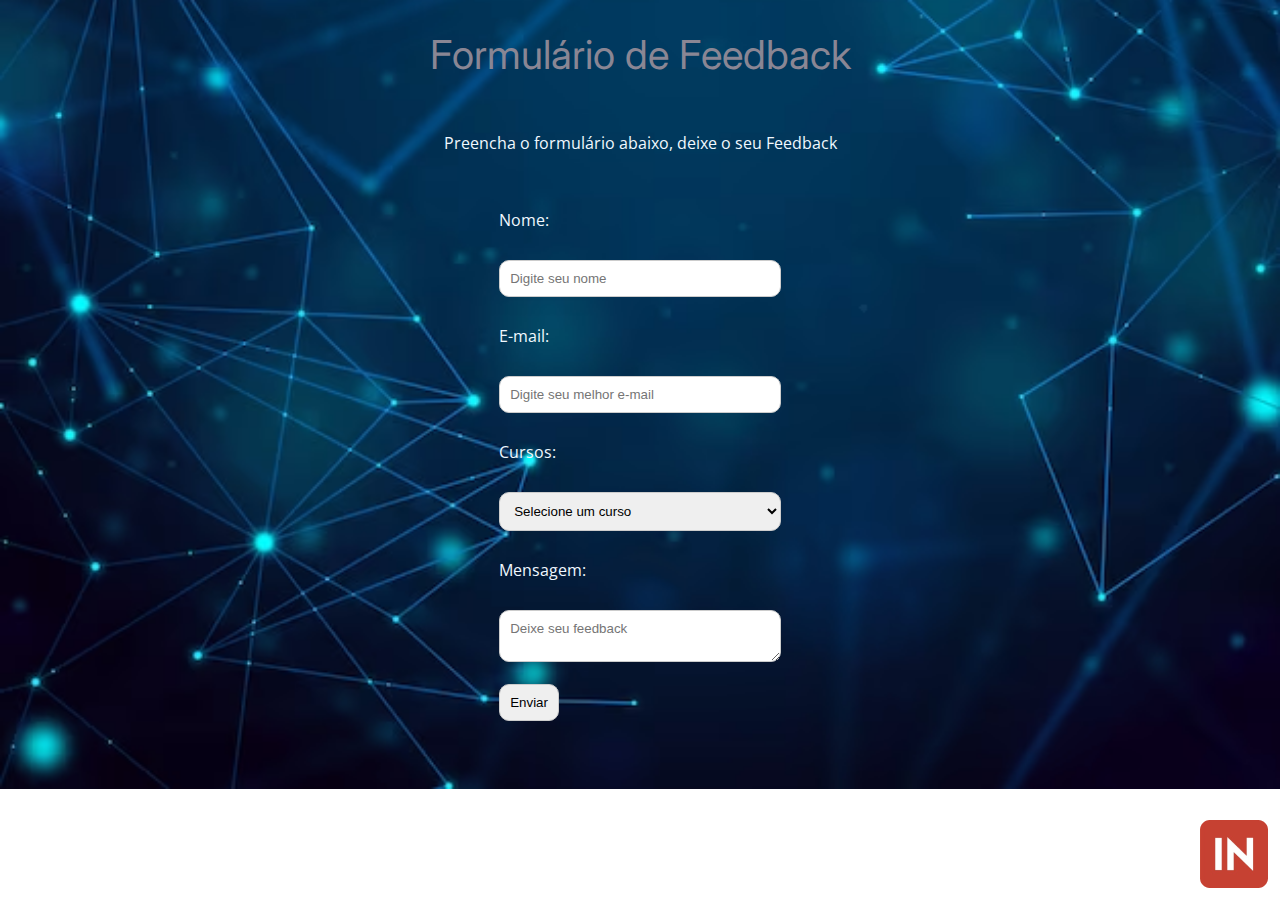
<file: index.html>
<!DOCTYPE html>
<html lang="pt-brz">
<head>
    <meta charset="UTF-8">
    <meta name="viewport" content="width=device-width, initial-scale=1.0">
    <link rel="preconnect" href="https://fonts.googleapis.com">
    <link rel="preconnect" href="https://fonts.gstatic.com" crossorigin>
    <link href="https://fonts.googleapis.com/css2?family=Inter:wght@100..900&family=Open+Sans:ital,wght@0,300..800;1,300..800&display=swap" rel="stylesheet">
    

    <link rel="stylesheet" href="./style.css">

    <title>Formulário de Feedback</title>
</head>
<body>
<h1>Formulário de Feedback</h1>
<p>Preencha o formulário abaixo, deixe o seu Feedback</p>
<form action="formulario_enviado.html">
  <label for="name">Nome:</label><br>
  <input type="text" id="name" name="name" placeholder="Digite seu nome"  required><br>
  <label for="email">E-mail:</label><br>
  <input type="email" id="email" name="email" placeholder="Digite seu melhor e-mail" required><br>
  <label for="email">Cursos:</label><br>
  <select id="selecionar" name="selecionar" required>
    <option value="" disabled selected>Selecione um curso</option>
    <option value="python">Python</option>
    <option value="html/css">Html/Css</option>
    <option value="javascript">Javascript</option>
</select><br>
  <label for="message">Mensagem:</label><br>
  <textarea id="message" name="message"placeholder="Deixe seu feedback"  required></textarea></textarea><br>
  <input class="submit" type="submit" value="Enviar">
</form>

<a href="https://infinityschool.com.br/" target="_blank">
  <img class="logo" src="./img/logo.png" alt="Logo infinity"/>
</a>
</body>
</html>
</file>
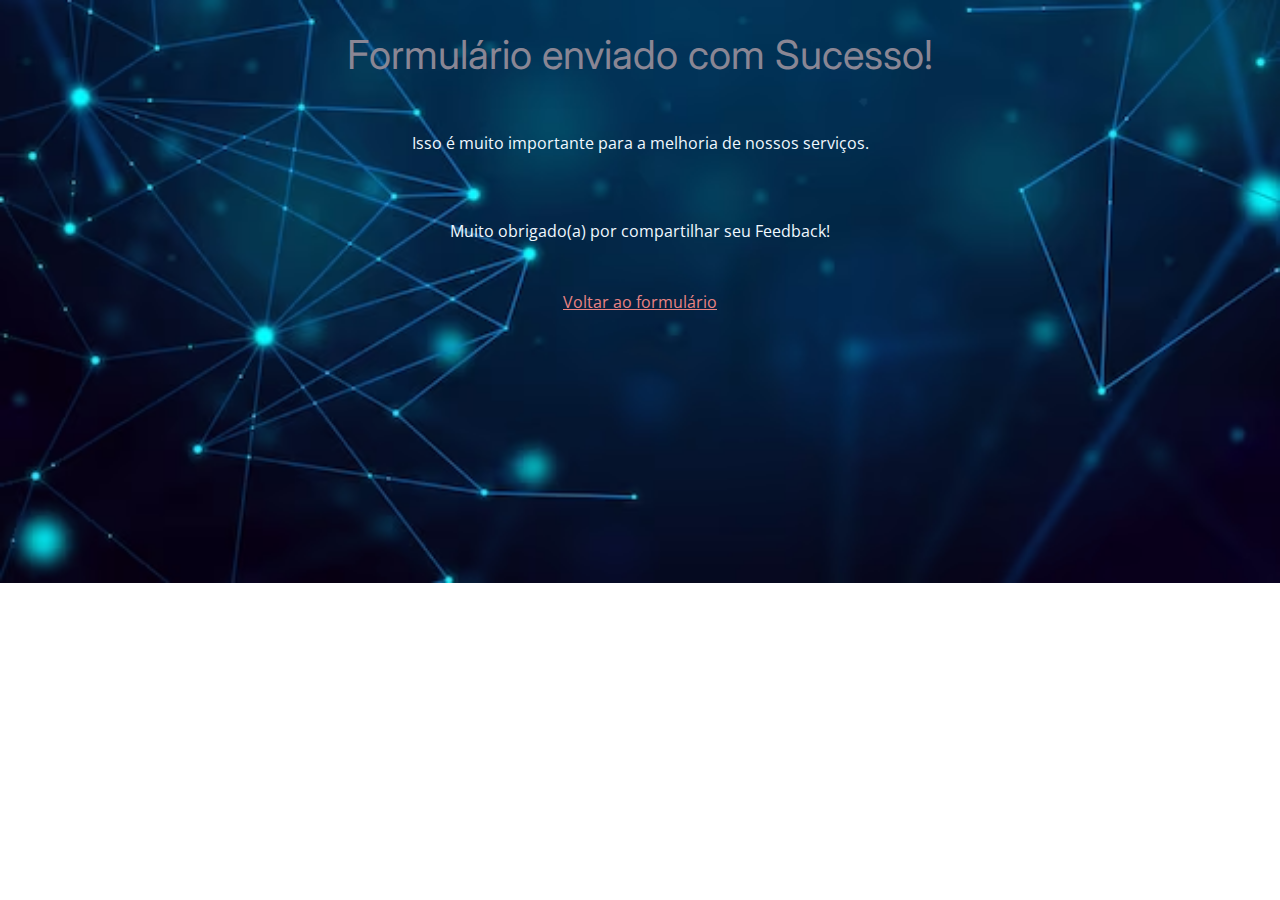
<file: formulario_enviado.html>
<!DOCTYPE html>
<html lang="pt-brz">
<head>
    <meta charset="UTF-8">
    <meta name="viewport" content="width=device-width, initial-scale=1.0">
    <link rel="preconnect" href="https://fonts.googleapis.com">
    <link rel="preconnect" href="https://fonts.gstatic.com" crossorigin>
    <link href="https://fonts.googleapis.com/css2?family=Inter:wght@100..900&family=Open+Sans:ital,wght@0,300..800;1,300..800&display=swap" rel="stylesheet">
    

    <link rel="stylesheet" href="./style.css">

    <title>Obrigado pelo seu Feedback!</title>
</head>
<body>
<h1><span>Formulário enviado com Sucesso!</span></h1>
<p>Isso é muito importante para a melhoria de nossos serviços.</p>
<p>Muito obrigado(a) por compartilhar seu Feedback!</p>
<a class="voltar" href="index.html">Voltar ao formulário</a>
</body>
</html>
</file>
<file: style.css>
body{
    font-family: 'Open Sans', sans-serif;

    text-align: center;
    margin: 0;

    background-image: url(./img/fundo-escuro-abstrato-com-ondas-coloridas_1048-13124.avif);
    background-position: center center;
    background-size: cover;
    background-repeat: no-repeat;
}

p {
    color: aliceblue;
    font-size: 16px;
    line-height: 56px;
    font-weight: normal;
    margin-bottom: 32px;
    
}

h1 {
    font-family: 'Inter', sans-serif;
    font-size: 40px;
    line-height: 56px;
    font-weight: normal;
    color: #8a8694;
    margin-bottom: 32px;
    
    
    
}

.voltar {
    color: rgb(233, 131, 131);    
}

.voltar:hover{
    transition: color 1s;
    color: rgb(148, 147, 147);
}

label {
    color: aliceblue;
    font-size: 16px;
    line-height: 35px;
    
}

.logo {
    position: fixed;
    right: 12px;
    bottom: 12px;
    transition: transform 0.3s ease-in-out;
    
}
.logo:hover {
    transform: scale(1.1);
  }

#selecionar, #name, #email, #message {
    width: 22%;
    cursor: pointer;
    border: 1px solid #ccc;
            border-radius: 10px;
            padding: 10px;
            box-sizing: border-box;
            font-family: Arial, sans-serif;
    
}
label, #selecionar, #name, #email, #message, .submit  {
    display: flex;
    margin-left: 39%;
     
    
}

.submit {
    margin-bottom: 5px;
    border: 1px solid #ccc;
            border-radius: 10px;
            padding: 10px;
            box-sizing: border-box;
            font-family: Arial, sans-serif;
}
.submit:hover {
    transition: color 1s;
    color: aliceblue;
    background-color: rgb(108, 71, 240);
    cursor: pointer;
    
    
}
</file>
